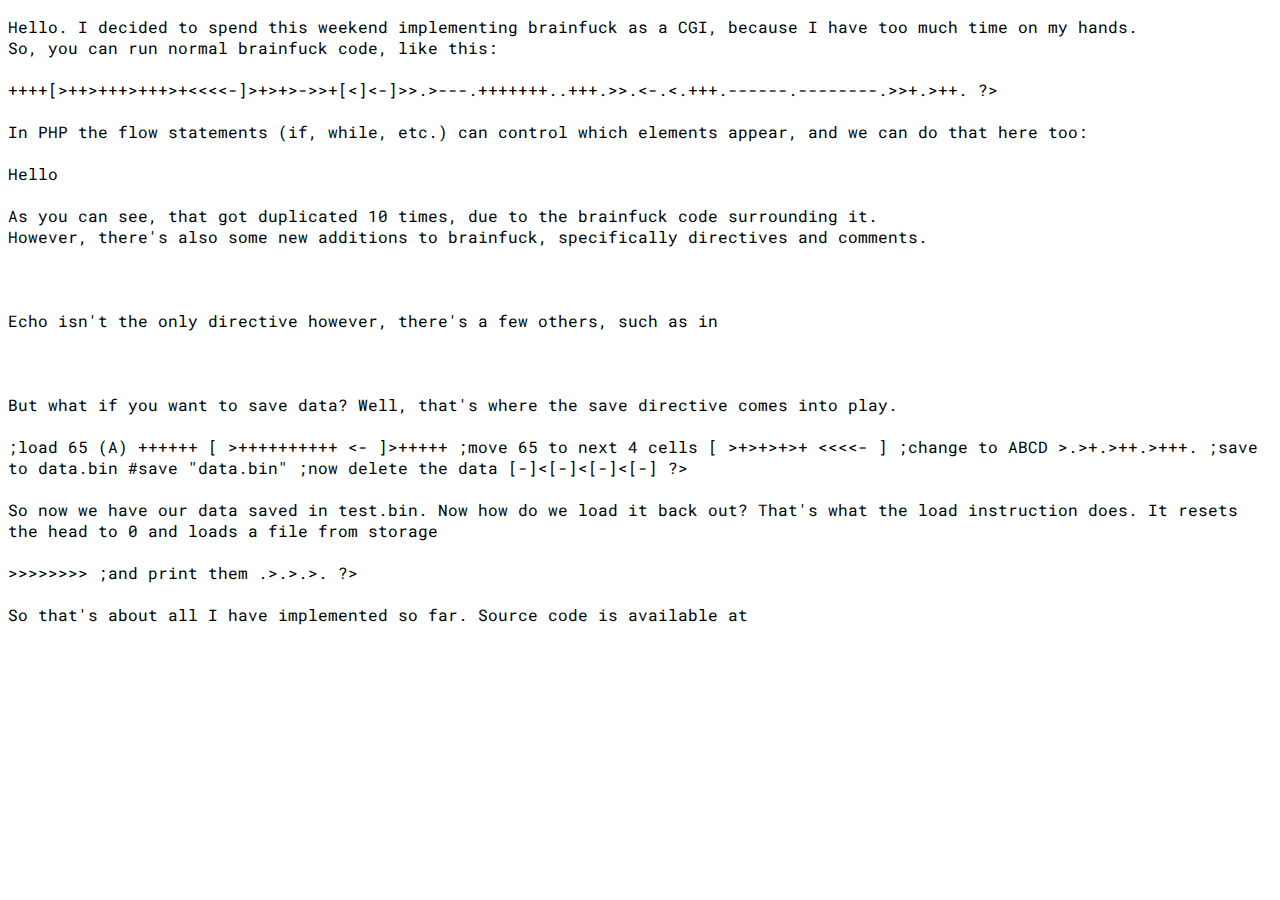
<file: public/index.html>
<!DOCTYPE html>
<html>
  <head>
    <link rel="stylesheet" href="style.css">
  </head>
  <body>
    <p>
      Hello. I decided to spend this weekend implementing brainfuck as a CGI, because I have too much time on my hands.<br>
      So, you can run normal brainfuck code, like this:<br><br>
      <?bf
        ++++++++[>++++[>++>+++>+++>+<<<<-]>+>+>->>+[<]<-]>>.>---.+++++++..+++.>>.<-.<.+++.------.--------.>>+.>++.
      ?>
      <br><br>
      In PHP the flow statements (if, while, etc.) can control which elements appear, and we can do that here too:<br><br>
      <?bf
        [-]++++++++++[
      ?>
        Hello
      <?bf
        -]
      ?><br><br>
      As you can see, that got duplicated 10 times, due to the brainfuck code surrounding it.<br>
      However, there's also some new additions to brainfuck, specifically directives and comments.<br><br>
      <?bf
        ;this is a comment. They're started with a semicolon, and ended with a newline.
        
        ;the following is a directive, the "echo" directive, which just puts its contents onto the page
        #echo "This is an echo directive!"
        ;by default, all non-brainfuck code is already wrapped in an echo directive.
      ?><br><br>
      Echo isn't the only directive however, there's a few others, such as in<br><br>
      <?bf
        ;the in directive takes a file and adds it to stdin. If stdin is empty, the brainfuck ',' command puts -1 into the cell.
        #in "lorem_ipsum.txt"
        ;Cat program that terminates on -1
        ,+[-.,+]
      ?><br><br>
      But what if you want to save data? Well, that's where the save directive comes into play.<br><br>
      <?bf
        >
        ;load 65 (A)
        ++++++
        [
          >++++++++++
          <-
        ]>+++++
        ;move 65 to next 4 cells
        [
          >+>+>+>+
          <<<<-
        ]
        ;change to ABCD
        >.>+.>++.>+++.
        ;save to data.bin
        #save "data.bin"
        ;now delete the data
        [-]<[-]<[-]<[-]
      ?><br><br>
      So now we have our data saved in test.bin. Now how do we load it back out? That's what the load instruction does. It resets the head to 0 and loads a file from storage<br><br>
      <?bf
        ;load back our data.bin
        #load "data.bin"
        ;move back to our characters
        >>>>>>>>>
        ;and print them
        .>.>.>.
      ?><br><br>
      So that's about all I have implemented so far. Source code is available at
    </p>
  </body>
</html>
</file>
<file: public/style.css>
@import url('https://fonts.googleapis.com/css2?family=Roboto+Mono&display=swap');

body {
  font-family: 'Roboto Mono', monospace;
}
</file>
